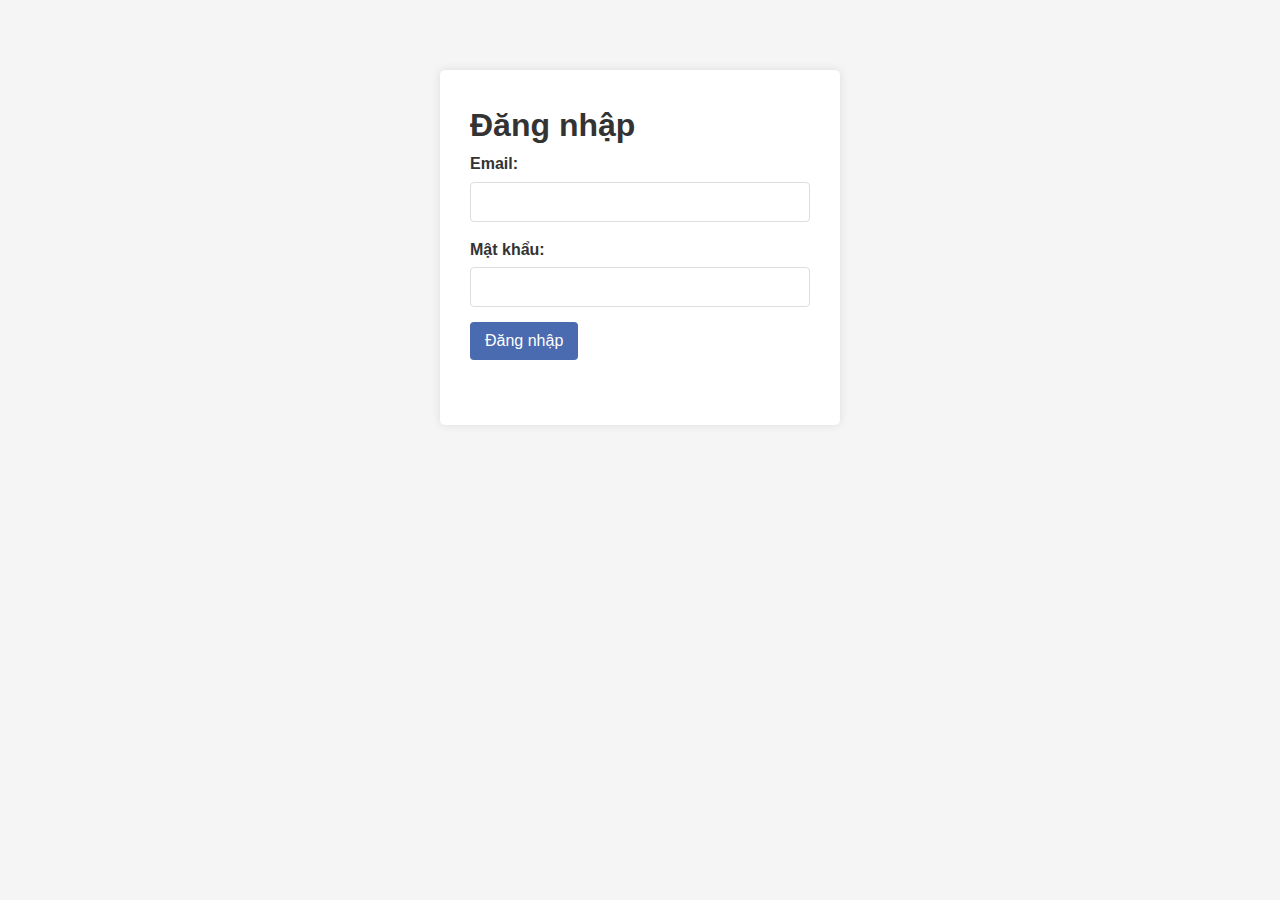
<file: index.html>
<!DOCTYPE html>
<html lang="vi">
<head>
    <meta charset="UTF-8">
    <meta name="viewport" content="width=device-width, initial-scale=1.0">
    <title>Đăng nhập - Hệ thống quản lý lịch</title>
    <link rel="stylesheet" href="css/style.css">
</head>
<body>
    <div class="container">
        <div class="login-form">
            <h1>Đăng nhập</h1>
            <div class="form-group">
                <label for="email">Email:</label>
                <input type="email" id="email" required>
            </div>
            <div class="form-group">
                <label for="password">Mật khẩu:</label>
                <input type="password" id="password" required>
            </div>
            <button id="login-btn">Đăng nhập</button>
            <div id="message" class="message"></div>
        </div>
    </div>
    <script src="js/api.js"></script>
    <script src="js/auth.js"></script>
</body>
</html>
</file>
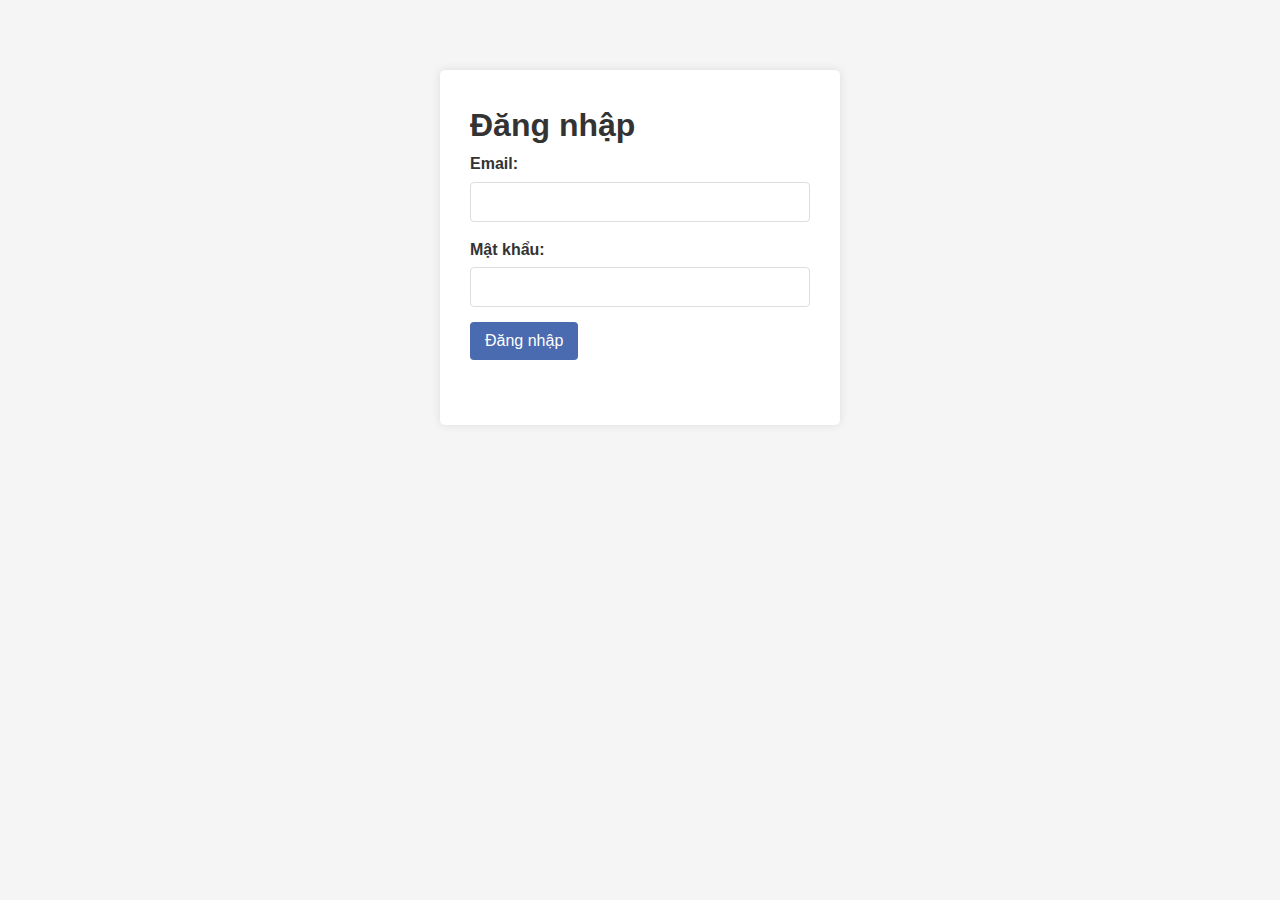
<file: admin.html>
<!DOCTYPE html>
<html lang="vi">
<head>
    <meta charset="UTF-8">
    <meta name="viewport" content="width=device-width, initial-scale=1.0">
    <title>Admin - Hệ thống quản lý lịch</title>
    <link rel="stylesheet" href="css/style.css">
</head>
<body>
    <div class="container">
        <header>
            <h1>Hệ thống quản lý lịch làm việc</h1>
            <div class="user-info">
                Xin chào, <span id="user-name"></span> | 
                <a href="#" id="logout-btn">Đăng xuất</a>
            </div>
        </header>
        
        <div class="tabs">
            <button class="tab-btn active" data-tab="dashboard">Lịch đăng ký</button>
            <button class="tab-btn" data-tab="publish">Công bố lịch</button>
            <button class="tab-btn" data-tab="complaints">Khiếu nại</button>
            <button class="tab-btn" data-tab="working-hours">Giờ công</button>
            <button class="tab-btn" data-tab="employees">Quản lý nhân viên</button>
        </div>
        
        <!-- Tab Lịch đăng ký -->
        <div id="dashboard" class="tab-pane active">
            <h2>Lịch đăng ký của nhân viên</h2>
            <div class="schedule-nav">
                <button id="prev-week-admin">Tuần trước</button>
                <span id="current-week-admin"></span>
                <button id="next-week-admin">Tuần sau</button>
            </div>
            <div class="admin-schedule-table">
                <table>
                    <thead>
                        <tr>
                            <th>Họ và tên</th>
                            <th>Thứ 2</th>
                            <th>Thứ 3</th>
                            <th>Thứ 4</th>
                            <th>Thứ 5</th>
                            <th>Thứ 6</th>
                            <th>Thứ 7</th>
                            <th>Chủ nhật</th>
                        </tr>
                        <tr id="week-dates-admin">
                            <!-- Ngày sẽ được điền bằng JS -->
                        </tr>
                    </thead>
                    <tbody id="admin-schedule-body">
                        <!-- Lịch sẽ được điền bằng JS -->
                    </tbody>
                </table>
            </div>
        </div>
        
        <!-- Tab Công bố lịch -->
        <div id="publish" class="tab-pane">
            <h2>Công bố lịch</h2>
            <div class="schedule-nav">
                <button id="prev-week-publish">Tuần trước</button>
                <span id="current-week-publish"></span>
                <button id="next-week-publish">Tuần sau</button>
            </div>
            <div class="admin-schedule-table">
                <table>
                    <thead>
                        <tr>
                            <th>Họ và tên</th>
                            <th>Thứ 2</th>
                            <th>Thứ 3</th>
                            <th>Thứ 4</th>
                            <th>Thứ 5</th>
                            <th>Thứ 6</th>
                            <th>Thứ 7</th>
                            <th>Chủ nhật</th>
                            <th>Tổng ca</th>
                        </tr>
                        <tr id="week-dates-publish">
                            <!-- Ngày sẽ được điền bằng JS -->
                        </tr>
                    </thead>
                    <tbody id="publish-schedule-body">
                        <!-- Lịch sẽ được điền bằng JS -->
                    </tbody>
                </table>
            </div>
            <button id="publish-schedule">Công bố lịch</button>
            <div id="publish-message" class="message"></div>
        </div>
        
        <!-- Tab Khiếu nại -->
        <div id="complaints" class="tab-pane">
            <h2>Khiếu nại của nhân viên</h2>
            <div class="complaints-list">
                <table>
                    <thead>
                        <tr>
                            <th>ID</th>
                            <th>Email</th>
                            <th>Loại</th>
                            <th>Ngày</th>
                            <th>Ca</th>
                            <th>Nội dung</th>
                            <th>Người nhận ca</th>
                            <th>Trạng thái</th>
                            <th>Hành động</th>
                        </tr>
                    </thead>
                    <tbody id="complaints-body">
                        <!-- Khiếu nại sẽ được điền bằng JS -->
                    </tbody>
                </table>
            </div>
        </div>
        
        <!-- Tab Giờ công -->
        <div id="working-hours" class="tab-pane">
            <h2>Giờ công</h2>
            <div class="schedule-nav">
                <button id="prev-month-admin">Tháng trước</button>
                <span id="current-month-admin"></span>
                <button id="next-month-admin">Tháng kế tiếp</button>
            </div>
            <div class="working-hours-table">
                <table>
                    <thead>
                        <tr>
                            <th>Email</th>
                            <!-- Ngày sẽ được điền bằng JS -->
                        </tr>
                    </thead>
                    <tbody id="working-hours-body">
                        <!-- Giờ công sẽ được điền bằng JS -->
                    </tbody>
                </table>
            </div>
            <button id="save-working-hours">Lưu thay đổi</button>
            <div id="working-hours-message" class="message"></div>
        </div>
        
        <!-- Tab Quản lý nhân viên -->
        <div id="employees" class="tab-pane">
            <h2>Quản lý nhân viên</h2>
            <div class="employees-list">
                <table>
                    <thead>
                        <tr>
                            <th>Email</th>
                            <th>Họ và tên</th>
                            <th>Vai trò</th>
                            <th>Hành động</th>
                        </tr>
                    </thead>
                    <tbody id="employees-body">
                        <!-- Nhân viên sẽ được điền bằng JS -->
                    </tbody>
                </table>
            </div>
            <button id="add-employee">Thêm nhân viên</button>
            <div id="employee-message" class="message"></div>
        </div>
    </div>
    
    <script src="js/api.js"></script>
    <script src="js/auth.js"></script>
    <script src="js/admin.js"></script>
</body>
</html>
</file>
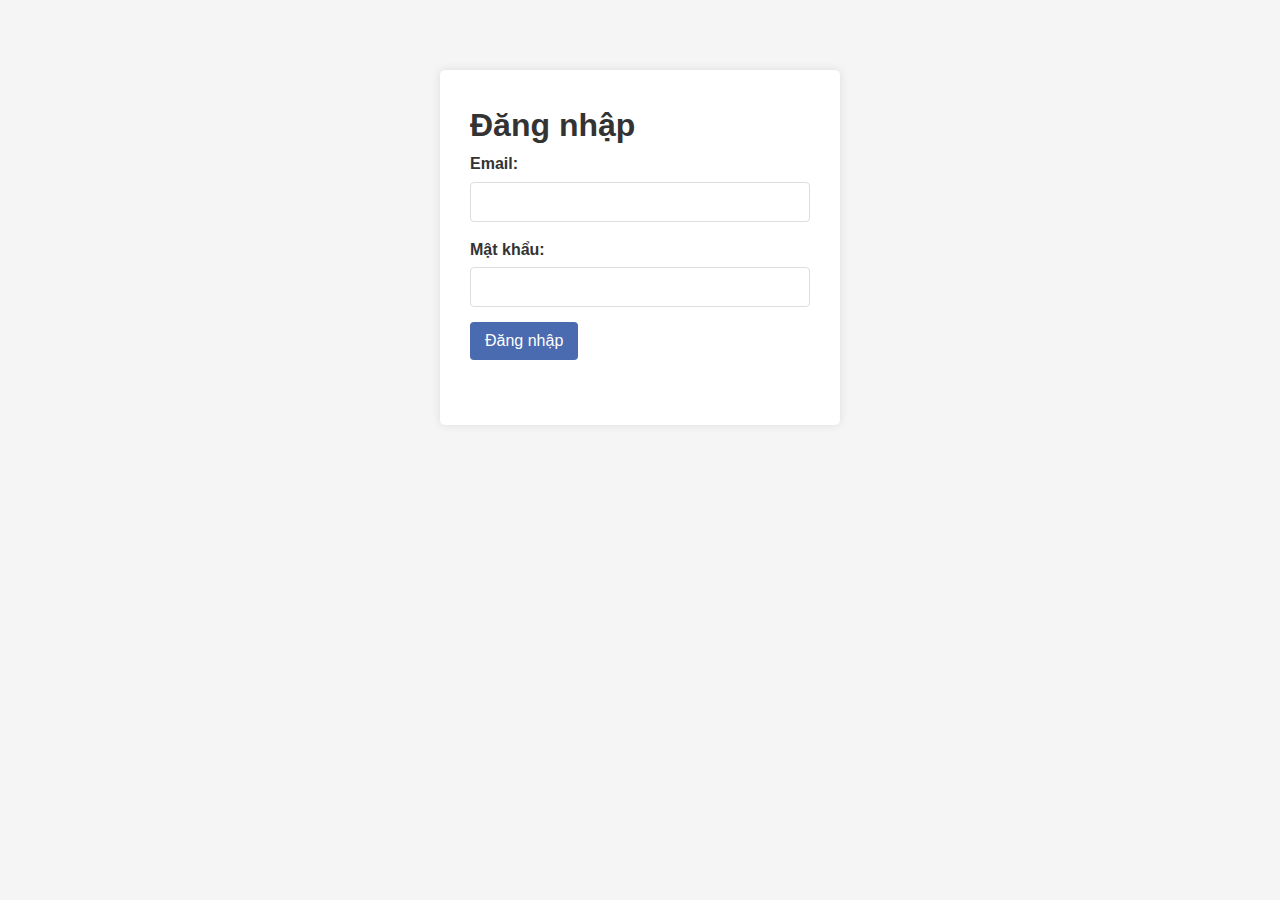
<file: nhan-vien.html>
<!DOCTYPE html>
<html lang="vi">
<head>
    <meta charset="UTF-8">
    <meta name="viewport" content="width=device-width, initial-scale=1.0">
    <title>Nhân viên - Hệ thống quản lý lịch</title>
    <link rel="stylesheet" href="css/style.css">
</head>
<body>
    <div class="container">
        <header>
            <h1>Hệ thống quản lý lịch làm việc</h1>
            <div class="user-info">
                Xin chào, <span id="user-name"></span> | 
                <a href="#" id="logout-btn">Đăng xuất</a>
            </div>
        </header>
        
        <div class="tabs">
            <button class="tab-btn active" data-tab="dashboard">Lịch công bố</button>
            <button class="tab-btn" data-tab="register">Đăng ký lịch</button>
            <button class="tab-btn" data-tab="complaint">Khiếu nại</button>
            <button class="tab-btn" data-tab="working-hours">Giờ công</button>
        </div>
        
        <!-- Tab Lịch công bố -->
        <div id="dashboard" class="tab-pane active">
            <h2>Lịch công bố</h2>
            <div class="schedule-nav">
                <button id="prev-week">Tuần trước</button>
                <span id="current-week"></span>
                <button id="next-week">Tuần sau</button>
            </div>
            <div class="schedule-table">
                <table>
                    <thead>
                        <tr>
                            <th>Thứ 2</th>
                            <th>Thứ 3</th>
                            <th>Thứ 4</th>
                            <th>Thứ 5</th>
                            <th>Thứ 6</th>
                            <th>Thứ 7</th>
                            <th>Chủ nhật</th>
                        </tr>
                        <tr id="week-dates">
                            <!-- Ngày sẽ được điền bằng JS -->
                        </tr>
                    </thead>
                    <tbody>
                        <tr id="schedule-row">
                            <!-- Lịch sẽ được điền bằng JS -->
                        </tr>
                    </tbody>
                </table>
            </div>
        </div>
        
        <!-- Tab Đăng ký lịch -->
        <div id="register" class="tab-pane">
            <h2>Đăng ký lịch</h2>
            <div class="schedule-nav">
                <button id="prev-week-register">Tuần trước</button>
                <span id="current-week-register"></span>
                <button id="next-week-register">Tuần sau</button>
            </div>
            <div class="schedule-table">
                <table>
                    <thead>
                        <tr>
                            <th>Thứ 2</th>
                            <th>Thứ 3</th>
                            <th>Thứ 4</th>
                            <th>Thứ 5</th>
                            <th>Thứ 6</th>
                            <th>Thứ 7</th>
                            <th>Chủ nhật</th>
                        </tr>
                        <tr id="week-dates-register">
                            <!-- Ngày sẽ được điền bằng JS -->
                        </tr>
                    </thead>
                    <tbody>
                        <tr id="register-row">
                            <!-- Lịch đăng ký sẽ được điền bằng JS -->
                        </tr>
                    </tbody>
                </table>
            </div>
            <button id="submit-register">Gửi đăng ký</button>
            <div id="register-message" class="message"></div>
        </div>
        
        <!-- Tab Khiếu nại -->
        <div id="complaint" class="tab-pane">
            <h2>Khiếu nại</h2>
            <div class="form-group">
                <label for="complaint-type">Loại khiếu nại:</label>
                <select id="complaint-type">
                    <option value="Bổ sung giờ công">Bổ sung giờ công</option>
                    <option value="Pass ca">Pass ca</option>
                </select>
            </div>
            <div class="form-group">
                <label for="complaint-date">Ngày:</label>
                <input type="date" id="complaint-date">
            </div>
            <div class="form-group">
                <label for="complaint-shift">Ca:</label>
                <select id="complaint-shift">
                    <option value="CA1">CA 1</option>
                    <option value="CA2">CA 2</option>
                    <option value="CA3">CA 3</option>
                    <option value="FULL">FULL</option>
                </select>
            </div>
            <div class="form-group" id="receiver-group" style="display: none;">
                <label for="complaint-receiver">Người nhận ca:</label>
                <select id="complaint-receiver">
                    <!-- Sẽ được điền bằng JS -->
                </select>
            </div>
            <div class="form-group">
                <label for="complaint-content">Nội dung:</label>
                <textarea id="complaint-content" rows="4"></textarea>
            </div>
            <button id="submit-complaint">Gửi khiếu nại</button>
            <div id="complaint-message" class="message"></div>
        </div>
        
        <!-- Tab Giờ công -->
        <div id="working-hours" class="tab-pane">
            <h2>Giờ công</h2>
            <div class="schedule-nav">
                <button id="prev-month">Tháng trước</button>
                <span id="current-month"></span>
                <button id="next-month">Tháng kế tiếp</button>
            </div>
            <div class="working-hours-table">
                <table>
                    <thead>
                        <tr>
                            <th>Họ và tên</th>
                            <!-- Ngày sẽ được điền bằng JS -->
                        </tr>
                    </thead>
                    <tbody>
                        <tr id="working-hours-row">
                            <!-- Giờ công sẽ được điền bằng JS -->
                        </tr>
                    </tbody>
                    <tfoot>
                        <tr>
                            <td>Tổng giờ:</td>
                            <td id="total-hours" colspan="31"></td>
                        </tr>
                        <tr>
                            <td>Tổng ca:</td>
                            <td id="total-shifts" colspan="31"></td>
                        </tr>
                    </tfoot>
                </table>
            </div>
        </div>
    </div>
    
    <div id="shift-modal" class="modal">
        <div class="modal-content">
            <h3>Chọn ca</h3>
            <div class="shift-options">
                <label><input type="checkbox" value="CA1"> CA 1</label>
                <label><input type="checkbox" value="CA2"> CA 2</label>
                <label><input type="checkbox" value="CA3"> CA 3</label>
                <label><input type="checkbox" value="FULL"> FULL</label>
            </div>
            <div class="modal-buttons">
                <button id="cancel-shift">Thoát</button>
                <button id="confirm-shift">OK</button>
            </div>
        </div>
    </div>
    
    <script src="js/api.js"></script>
    <script src="js/auth.js"></script>
    <script src="js/nhan-vien.js"></script>
</body>
</html>
</file>
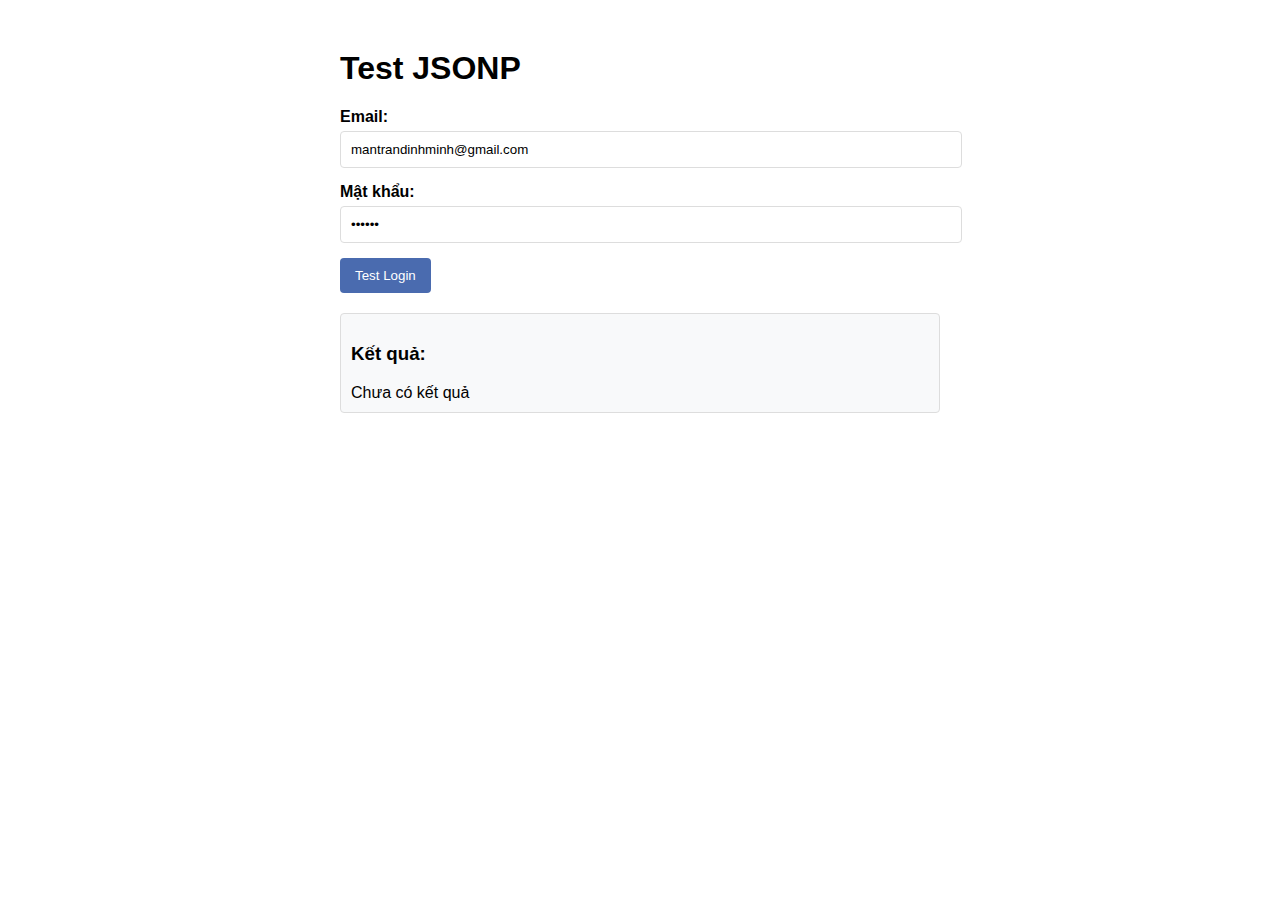
<file: test-jsonp.html>
<!DOCTYPE html>
<html lang="vi">
<head>
    <meta charset="UTF-8">
    <meta name="viewport" content="width=device-width, initial-scale=1.0">
    <title>Test JSONP</title>
    <style>
        body { font-family: Arial, sans-serif; max-width: 600px; margin: 50px auto; }
        .form-group { margin-bottom: 15px; }
        label { display: block; margin-bottom: 5px; font-weight: bold; }
        input { width: 100%; padding: 10px; border: 1px solid #ddd; border-radius: 4px; }
        button { background-color: #4a6baf; color: white; border: none; padding: 10px 15px; border-radius: 4px; cursor: pointer; }
        #result { margin-top: 20px; padding: 10px; background-color: #f8f9fa; border: 1px solid #ddd; border-radius: 4px; }
    </style>
</head>
<body>
    <h1>Test JSONP</h1>
    
    <div class="form-group">
        <label for="email">Email:</label>
        <input type="email" id="email" value="mantrandinhminh@gmail.com">
    </div>
    
    <div class="form-group">
        <label for="password">Mật khẩu:</label>
        <input type="password" id="password" value="123456">
    </div>
    
    <button id="test-btn">Test Login</button>
    
    <div id="result">
        <h3>Kết quả:</h3>
        <div id="result-content">Chưa có kết quả</div>
    </div>

    <script>
        // Thay URL này bằng URL Apps Script của bạn
        const API_URL = "https://script.google.com/macros/s/AKfycby2vIX9RFEhq7E-N7xYuGnmpA_YpWZX3gQoeCV95rpAK_16XZP08HR7ypW1kYBsny9f6Q/exec";
        
        // Hàm gọi API sử dụng JSONP
        function callApiJsonp(params) {
          return new Promise((resolve, reject) => {
            // Tạo URL với tham số
            const url = new URL(API_URL);
            Object.keys(params).forEach(key => {
              url.searchParams.append(key, params[key]);
            });
            
            // Tạo callback name
            const callbackName = 'jsonpCallback_' + Math.round(100000 * Math.random());
            
            // Tạo script element
            const script = document.createElement('script');
            script.src = url.toString() + '&callback=' + callbackName;
            
            // Xử lý response
            window[callbackName] = function(response) {
              delete window[callbackName];
              document.body.removeChild(script);
              resolve(response);
            };
            
            // Xử lý lỗi
            script.onerror = function() {
              delete window[callbackName];
              document.body.removeChild(script);
              reject(new Error('Network error'));
            };
            
            // Thêm script vào DOM
            document.body.appendChild(script);
          });
        }
        
        document.getElementById('test-btn').addEventListener('click', async function() {
            const email = document.getElementById('email').value;
            const password = document.getElementById('password').value;
            
            const resultContent = document.getElementById('result-content');
            resultContent.innerHTML = 'Đang gửi yêu cầu...';
            
            try {
                console.log("Attempting login with:", email);
                
                const result = await callApiJsonp({
                    action: "login",
                    email: email,
                    password: password
                });
                
                console.log("Login result:", result);
                
                resultContent.innerHTML = `<pre>${JSON.stringify(result, null, 2)}</pre>`;
                
                if (result && result.status === "success") {
                    alert('Đăng nhập thành công!');
                    localStorage.setItem("user", JSON.stringify(result.user));
                } else {
                    alert(result?.message || "Đăng nhập thất bại");
                }
            } catch (error) {
                console.error("Login error:", error);
                resultContent.innerHTML = `Lỗi: ${error.message}`;
                alert('Lỗi kết nối: ' + error.message);
            }
        });
    </script>
</body>
</html>
</file>
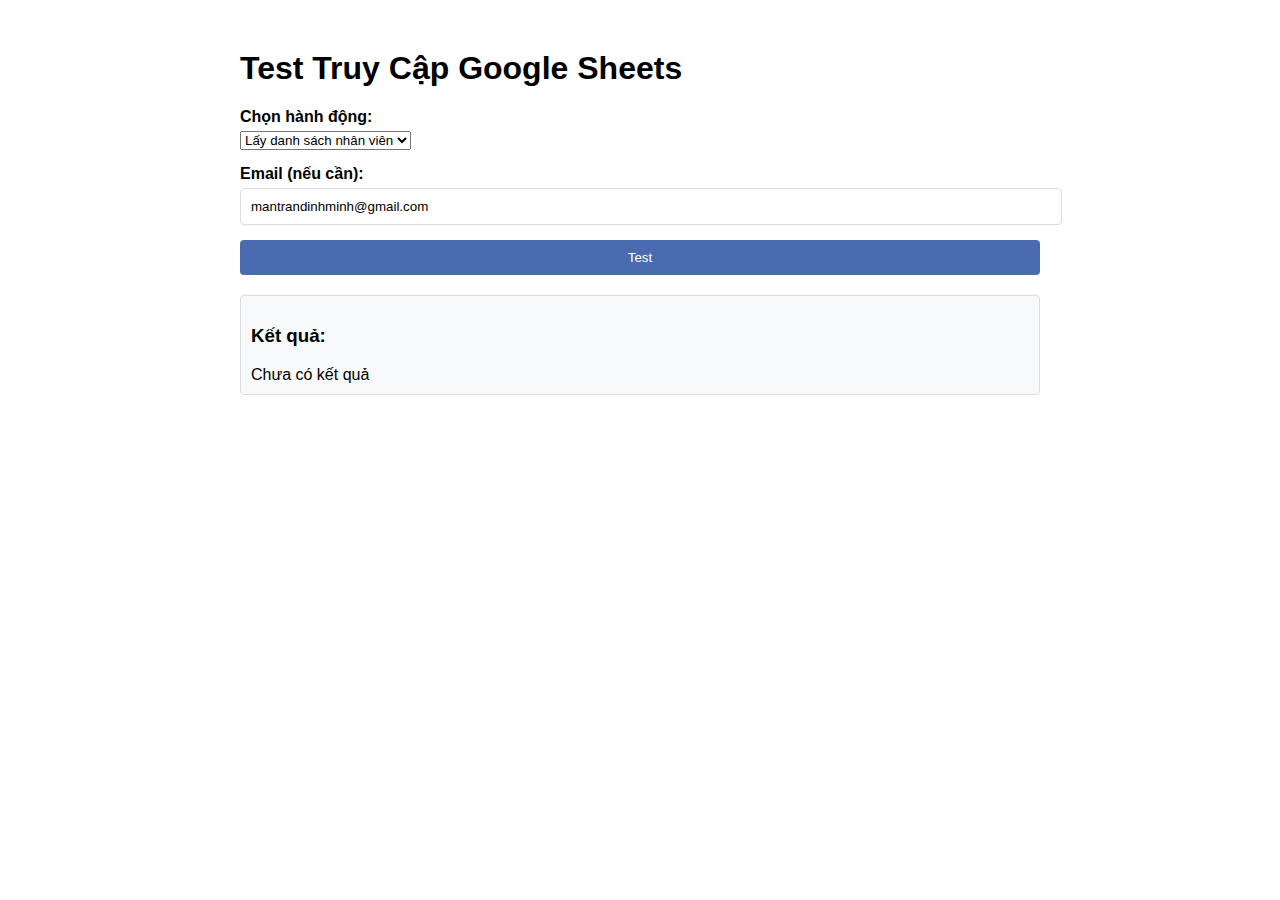
<file: test-sheet-access.html>
<!DOCTYPE html>
<html lang="vi">
<head>
    <meta charset="UTF-8">
    <meta name="viewport" content="width=device-width, initial-scale=1.0">
    <title>Test Truy Cập Google Sheets</title>
    <style>
        body { font-family: Arial, sans-serif; max-width: 800px; margin: 50px auto; }
        .form-group { margin-bottom: 15px; }
        label { display: block; margin-bottom: 5px; font-weight: bold; }
        input, button { width: 100%; padding: 10px; border: 1px solid #ddd; border-radius: 4px; }
        button { background-color: #4a6baf; color: white; border: none; cursor: pointer; }
        #result { margin-top: 20px; padding: 10px; background-color: #f8f9fa; border: 1px solid #ddd; border-radius: 4px; }
    </style>
</head>
<body>
    <h1>Test Truy Cập Google Sheets</h1>
    
    <div class="form-group">
        <label for="action">Chọn hành động:</label>
        <select id="action">
            <option value="getEmployees">Lấy danh sách nhân viên</option>
            <option value="getSchedule">Lấy lịch</option>
            <option value="registerSchedule">Đăng ký lịch</option>
        </select>
    </div>
    
    <div class="form-group">
        <label for="email">Email (nếu cần):</label>
        <input type="email" id="email" value="mantrandinhminh@gmail.com">
    </div>
    
    <button id="test-btn">Test</button>
    
    <div id="result">
        <h3>Kết quả:</h3>
        <div id="result-content">Chưa có kết quả</div>
    </div>

    <script>
        // Thay URL này bằng URL Apps Script của bạn
        const API_URL = "https://script.google.com/macros/s/AKfycby2vIX9RFEhq7E-N7xYuGnmpA_YpWZX3gQoeCV95rpAK_16XZP08HR7ypW1kY
</file>
<file: css/style.css>
* {
    box-sizing: border-box;
    margin: 0;
    padding: 0;
}

body {
    font-family: 'Segoe UI', Tahoma, Geneva, Verdana, sans-serif;
    background-color: #f5f5f5;
    color: #333;
    line-height: 1.6;
}

.container {
    max-width: 1200px;
    margin: 0 auto;
    padding: 20px;
}

header {
    display: flex;
    justify-content: space-between;
    align-items: center;
    background-color: #4a6baf;
    color: white;
    padding: 15px 20px;
    border-radius: 5px;
    margin-bottom: 20px;
}

.user-info a {
    color: white;
    text-decoration: none;
    margin-left: 10px;
}

/* Login Form */
.login-form {
    max-width: 400px;
    margin: 50px auto;
    background: white;
    padding: 30px;
    border-radius: 5px;
    box-shadow: 0 0 10px rgba(0,0,0,0.1);
}

.form-group {
    margin-bottom: 15px;
}

.form-group label {
    display: block;
    margin-bottom: 5px;
    font-weight: bold;
}

.form-group input,
.form-group select,
.form-group textarea {
    width: 100%;
    padding: 10px;
    border: 1px solid #ddd;
    border-radius: 4px;
    font-size: 16px;
}

button {
    background-color: #4a6baf;
    color: white;
    border: none;
    padding: 10px 15px;
    border-radius: 4px;
    cursor: pointer;
    font-size: 16px;
    transition: background-color 0.3s;
}

button:hover {
    background-color: #3a5a9f;
}

.message {
    margin-top: 15px;
    padding: 10px;
    border-radius: 4px;
    text-align: center;
}

.message.success {
    background-color: #d4edda;
    color: #155724;
    border: 1px solid #c3e6cb;
}

.message.error {
    background-color: #f8d7da;
    color: #721c24;
    border: 1px solid #f5c6cb;
}

/* Tabs */
.tabs {
    display: flex;
    margin-bottom: 20px;
    border-bottom: 1px solid #ddd;
}

.tab-btn {
    background: none;
    border: none;
    padding: 10px 20px;
    cursor: pointer;
    font-size: 16px;
    color: #666;
    border-bottom: 2px solid transparent;
    transition: all 0.3s;
}

.tab-btn.active {
    color: #4a6baf;
    border-bottom: 2px solid #4a6baf;
}

.tab-content {
    background: white;
    padding: 20px;
    border-radius: 5px;
    box-shadow: 0 0 10px rgba(0,0,0,0.1);
}

.tab-pane {
    display: none;
}

.tab-pane.active {
    display: block;
}

/* Schedule Navigation */
.schedule-nav {
    display: flex;
    justify-content: space-between;
    align-items: center;
    margin-bottom: 15px;
}

.schedule-nav button {
    background-color: #f0f0f0;
    color: #333;
}

/* Schedule Table */
.schedule-table {
    overflow-x: auto;
}

.schedule-table table {
    width: 100%;
    border-collapse: collapse;
}

.schedule-table th,
.schedule-table td {
    padding: 10px;
    text-align: center;
    border: 1px solid #ddd;
}

.schedule-table th {
    background-color: #f2f2f2;
}

.schedule-table td {
    min-width: 100px;
    height: 60px;
    cursor: pointer;
}

/* Modal */
.modal {
    display: none;
    position: fixed;
    z-index: 1000;
    left: 0;
    top: 0;
    width: 100%;
    height: 100%;
    background-color: rgba(0,0,0,0.5);
}

.modal-content {
    background-color: white;
    margin: 15% auto;
    padding: 20px;
    border-radius: 5px;
    width: 300px;
    box-shadow: 0 0 10px rgba(0,0,0,0.3);
}

.shift-options {
    margin-bottom: 15px;
}

.shift-options label {
    display: block;
    margin-bottom: 8px;
}

.modal-buttons {
    display: flex;
    justify-content: flex-end;
}

.modal-buttons button {
    margin-left: 10px;
}

#cancel-shift {
    background-color: #6c757d;
}

/* Working Hours Table */
.working-hours-table {
    overflow-x: auto;
}

.working-hours-table table {
    width: 100%;
    border-collapse: collapse;
}

.working-hours-table th,
.working-hours-table td {
    padding: 8px;
    text-align: center;
    border: 1px solid #ddd;
    min-width: 30px;
}

.working-hours-table th {
    background-color: #f2f2f2;
}

/* Complaints Table */
.complaints-list {
    overflow-x: auto;
}

.complaints-list table {
    width: 100%;
    border-collapse: collapse;
}

.complaints-list th,
.complaints-list td {
    padding: 10px;
    text-align: left;
    border: 1px solid #ddd;
}

.complaints-list th {
    background-color: #f2f2f2;
}

/* Action Buttons */
.action-buttons {
    display: flex;
    gap: 5px;
}

.approve-btn {
    background-color: #28a745;
}

.reject-btn {
    background-color: #dc3545;
}

.edit-btn {
    background-color: #007bff;
}

.delete-btn {
    background-color: #dc3545;
}

/* Responsive */
@media (max-width: 768px) {
    .container {
        padding: 10px;
    }
    
    header {
        flex-direction: column;
        text-align: center;
    }
    
    .tabs {
        flex-wrap: wrap;
    }
    
    .tab-btn {
        flex: 1 0 50%;
        text-align: center;
    }
}
</file>
